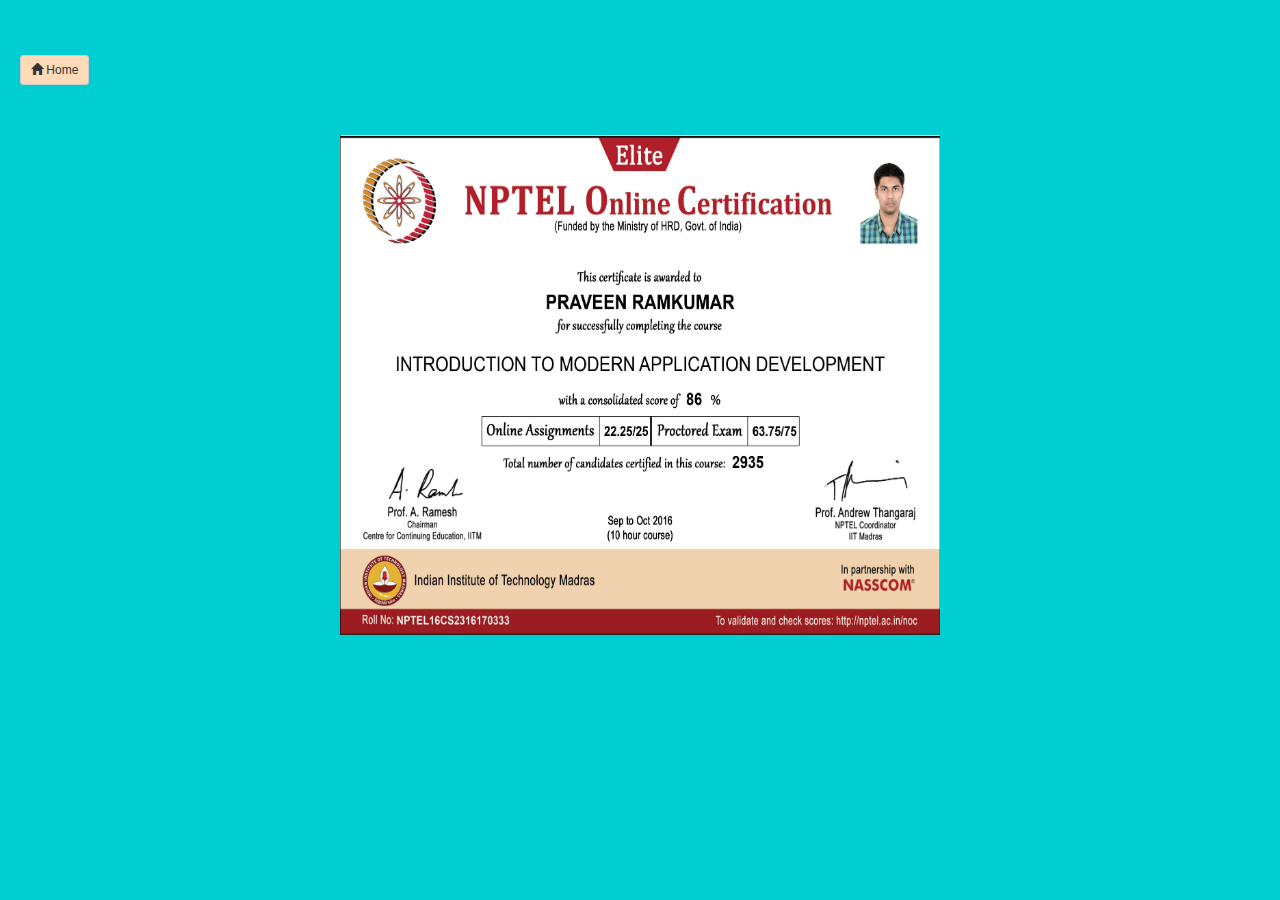
<file: ui/certificate.html>
<html>
    <head>
        <title>
            My Certificate
            </title>
         <meta name="viewport" content="width=device-width, initial-scale=1">
    <link rel="stylesheet" href="https://maxcdn.bootstrapcdn.com/bootstrap/3.3.7/css/bootstrap.min.css">
    <script src="https://ajax.googleapis.com/ajax/libs/jquery/3.1.1/jquery.min.js"></script>
    <script src="https://maxcdn.bootstrapcdn.com/bootstrap/3.3.7/js/bootstrap.min.js"></script>

        
        
        <style>
        
        
        
        img{
            height: 500px;
            width: 600;
       margin-top: 50px;
       
        }
        
        body{
            background-color: darkturquoise;
        }
        .btn-default {
    color: #333!important;
    background-color: peachpuff!important;
    border-color: #ccc!important;
}
 
 .btn-sm {
    padding: 5px 10px!important;
    font-size: 12px!important;
    line-height: 1.5!important;
    border-radius: 3px!important;
    margin-top: 55px!important;
    margin-left: 20px!important;
}       
        
        
        
        
        </style>
        
        
        </head>    
    
    
    <body>
      <a href="/profile"><button type="button" class="btn btn-default btn-sm">
          <span class="glyphicon glyphicon-home"></span> Home
        </button>
        </a>
      
       <center>
        <img src="/ui/NPTEL.jpg" />
        </center>
        </body>
        </html>
</file>
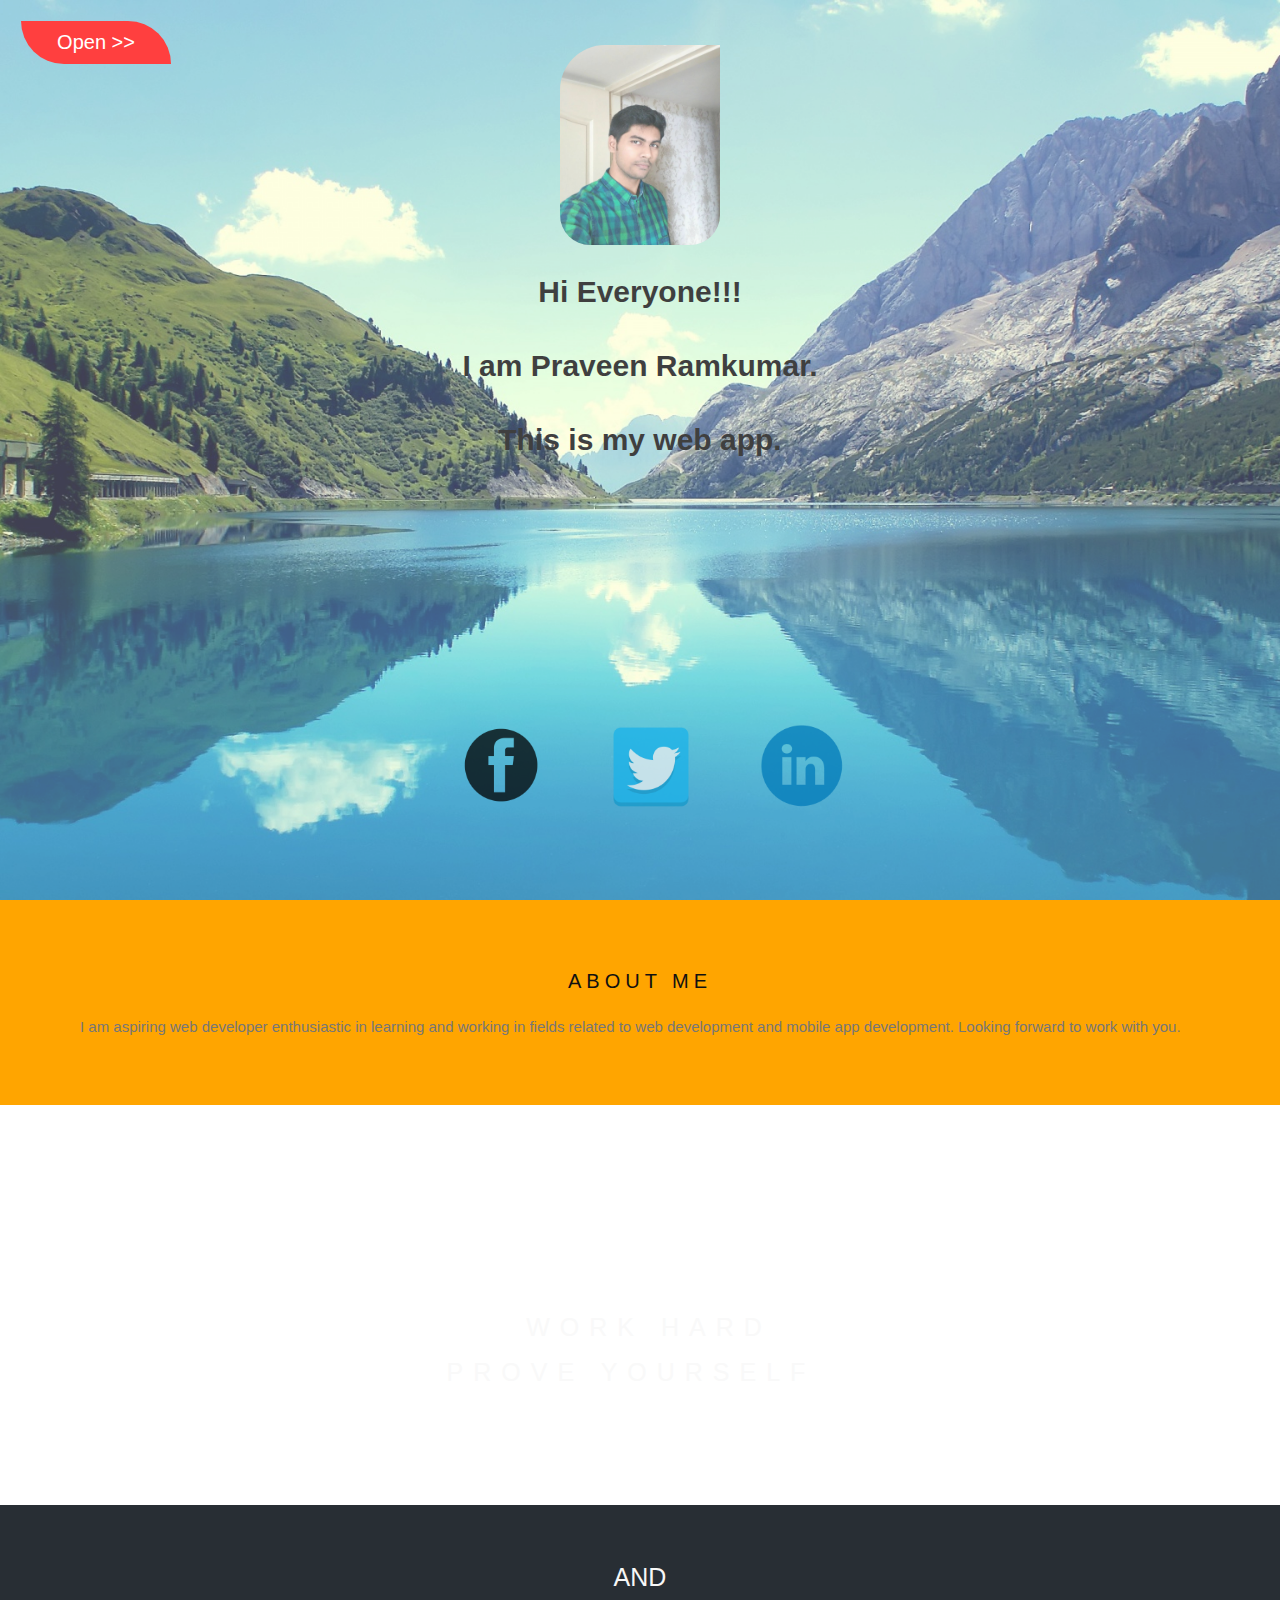
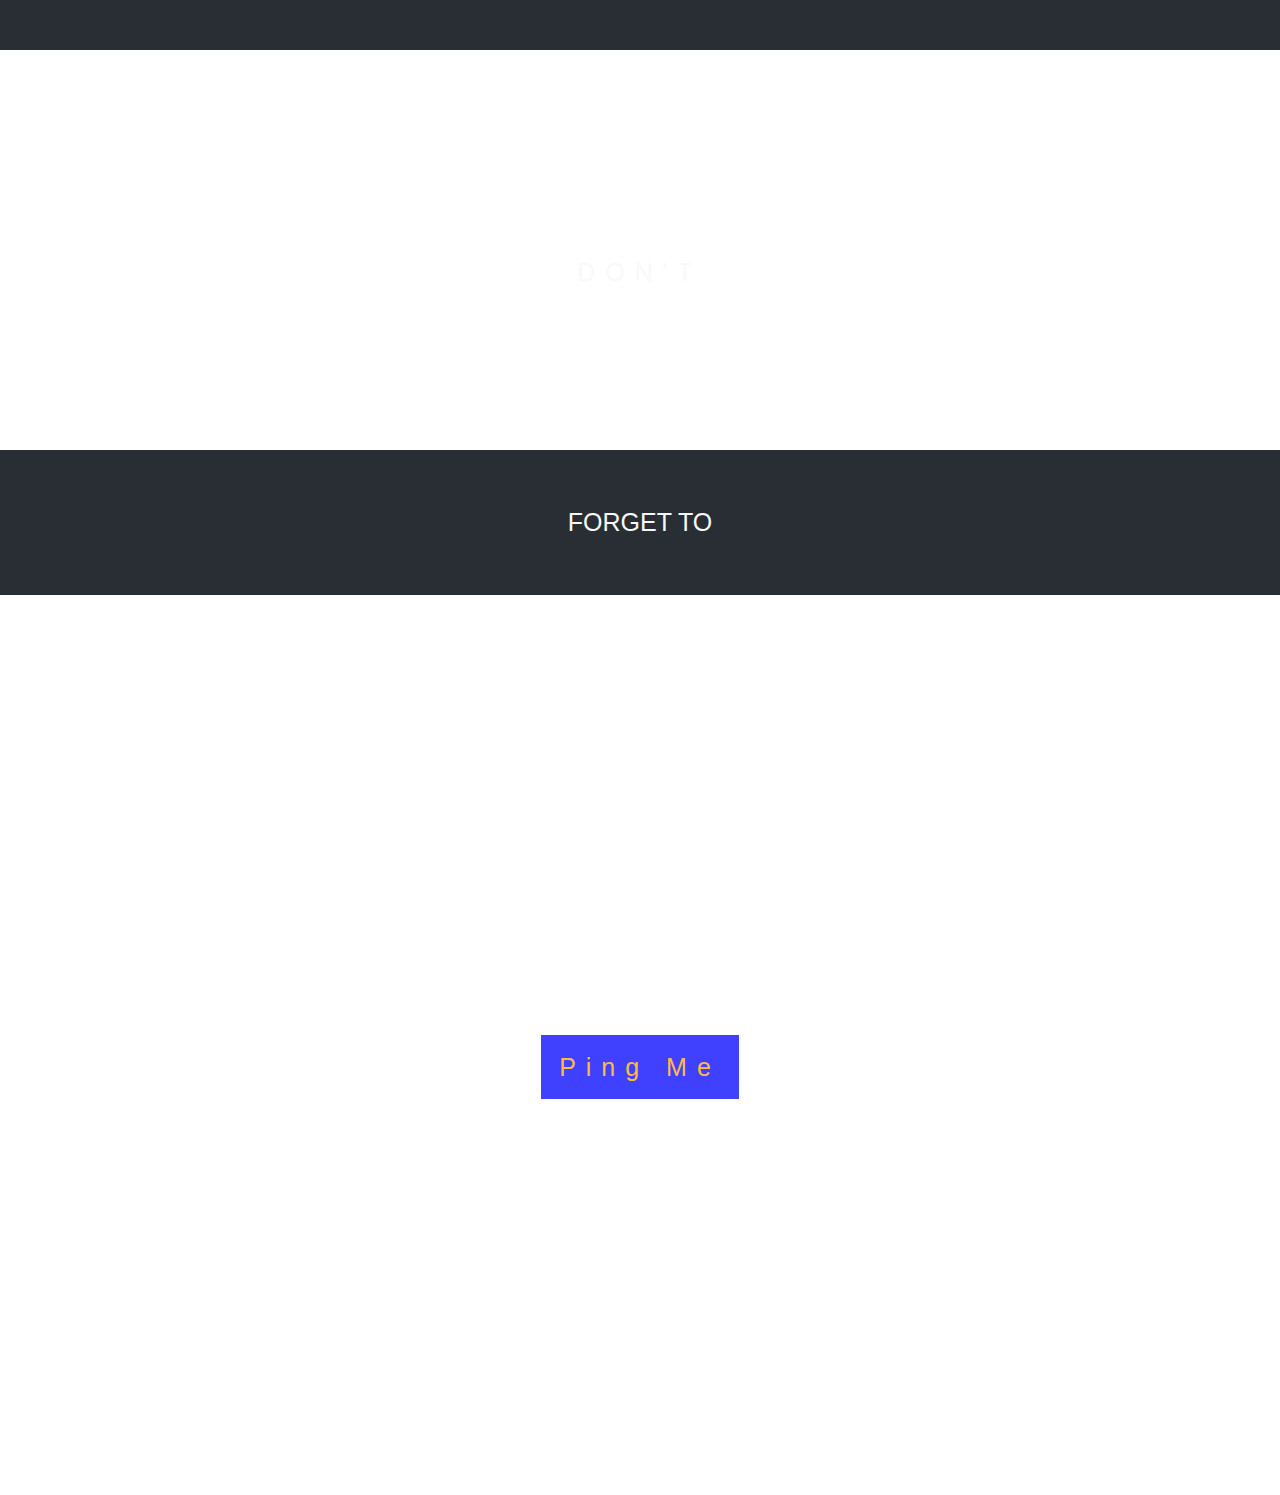
<file: ui/index_dup.html>
<html>
<head>
<link href="/ui/parallax.css" rel="stylesheet" type="text/css">
<link href="/ui/side_nav.css" rel="stylesheet" type="text/css">
<link href="/ui/button.css" rel="stylesheet" type="text/css">
<link href="/ui/welcome.css" rel="stylesheet" type="text/css">
<script>
function openNav() {
    document.getElementById("mySidenav").style.width = "250px";
    document.getElementById("main").style.marginLeft = "250px";
    
}

function closeNav() {
    document.getElementById("mySidenav").style.width = "0";
    document.getElementById("main").style.marginLeft= "0";
    
}
</script>
</head>
<body>
<div id="mySidenav" class="sidenav">
  <a href="javascript:void(0)" class="closebtn" onclick="closeNav()">&times;</a>
  <a href="login.html">Login</a>
  
</div>


<div class="bgimg-1">
<div id="main">
<button class="button" onclick="openNav()"><span>Open >></span></button> 
</div>  
<div class="caption">

    <img id="profile" src="/ui/profile.jpg" />
  

<div id=main1>
<h1 id=sub1>
Hi Everyone!!!
</h1>
<h1 id=sub2>
I am Praveen Ramkumar.
</h1>
<h1 id=sub3>
This is my web app.
</h1>
</div>

</div>
</div>

<div style="color:#777;background-color:orange;text-align:center;padding:50px 80px;text-align: justify;">
  <h3 style="text-align:center;">About Me</h3>
  <p>I am aspiring web developer enthusiastic in learning and working in fields related to web development and mobile app development. Looking forward to work with you.</p>
</div>

<div class="bgimg-2">
  <div class="caption">
    <span class="border" style="background-color:transparent;font-size:25px;color: #f7f7f7;">WORK HARD<br/>PROVE YOURSELF</span>
  </div>
</div>

<div style="position:relative;">
  <div style="background-color:#282E34;text-align:center;padding:50px 80px;text-align: center;font-size:25px;color: #f7f7f7;">
   AND
  </div>
</div>

<div class="bgimg-3">
  <div class="caption">
    <span class="border" style="background-color:transparent;font-size:25px;color: #f7f7f7;">DON'T </span>
  </div>
</div>

<div style="position:relative;">
  <div style="background-color:#282E34;text-align:center;padding:50px 80px;font-size:25px;color: #f7f7f7;">
  FORGET  TO
 
</div>
</div>

<div class="bgimg-4">
  <div class="caption">
    <span class="border">Ping Me</span>
</div>

<div id="social">
<div id="image1">
<a href="https://www.facebook.com/praveen.ramkumar.12"><img src="/ui/facebook.png" height="90" width="90" /></a>
</div>
<div id="image2">
<a href="https://twitter.com/PraveenRamkuma4"><img src="/ui/twitter.png" height="90" width="90" /></a>
</div>
<div id="image3">
<a href="https://www.linkedin.com/in/praveen-r-4277ba108"><img src="/ui/linkedin.png" height="90" width="90" /></a>
</div>
</div>
</div>


</body>
</html>
</file>
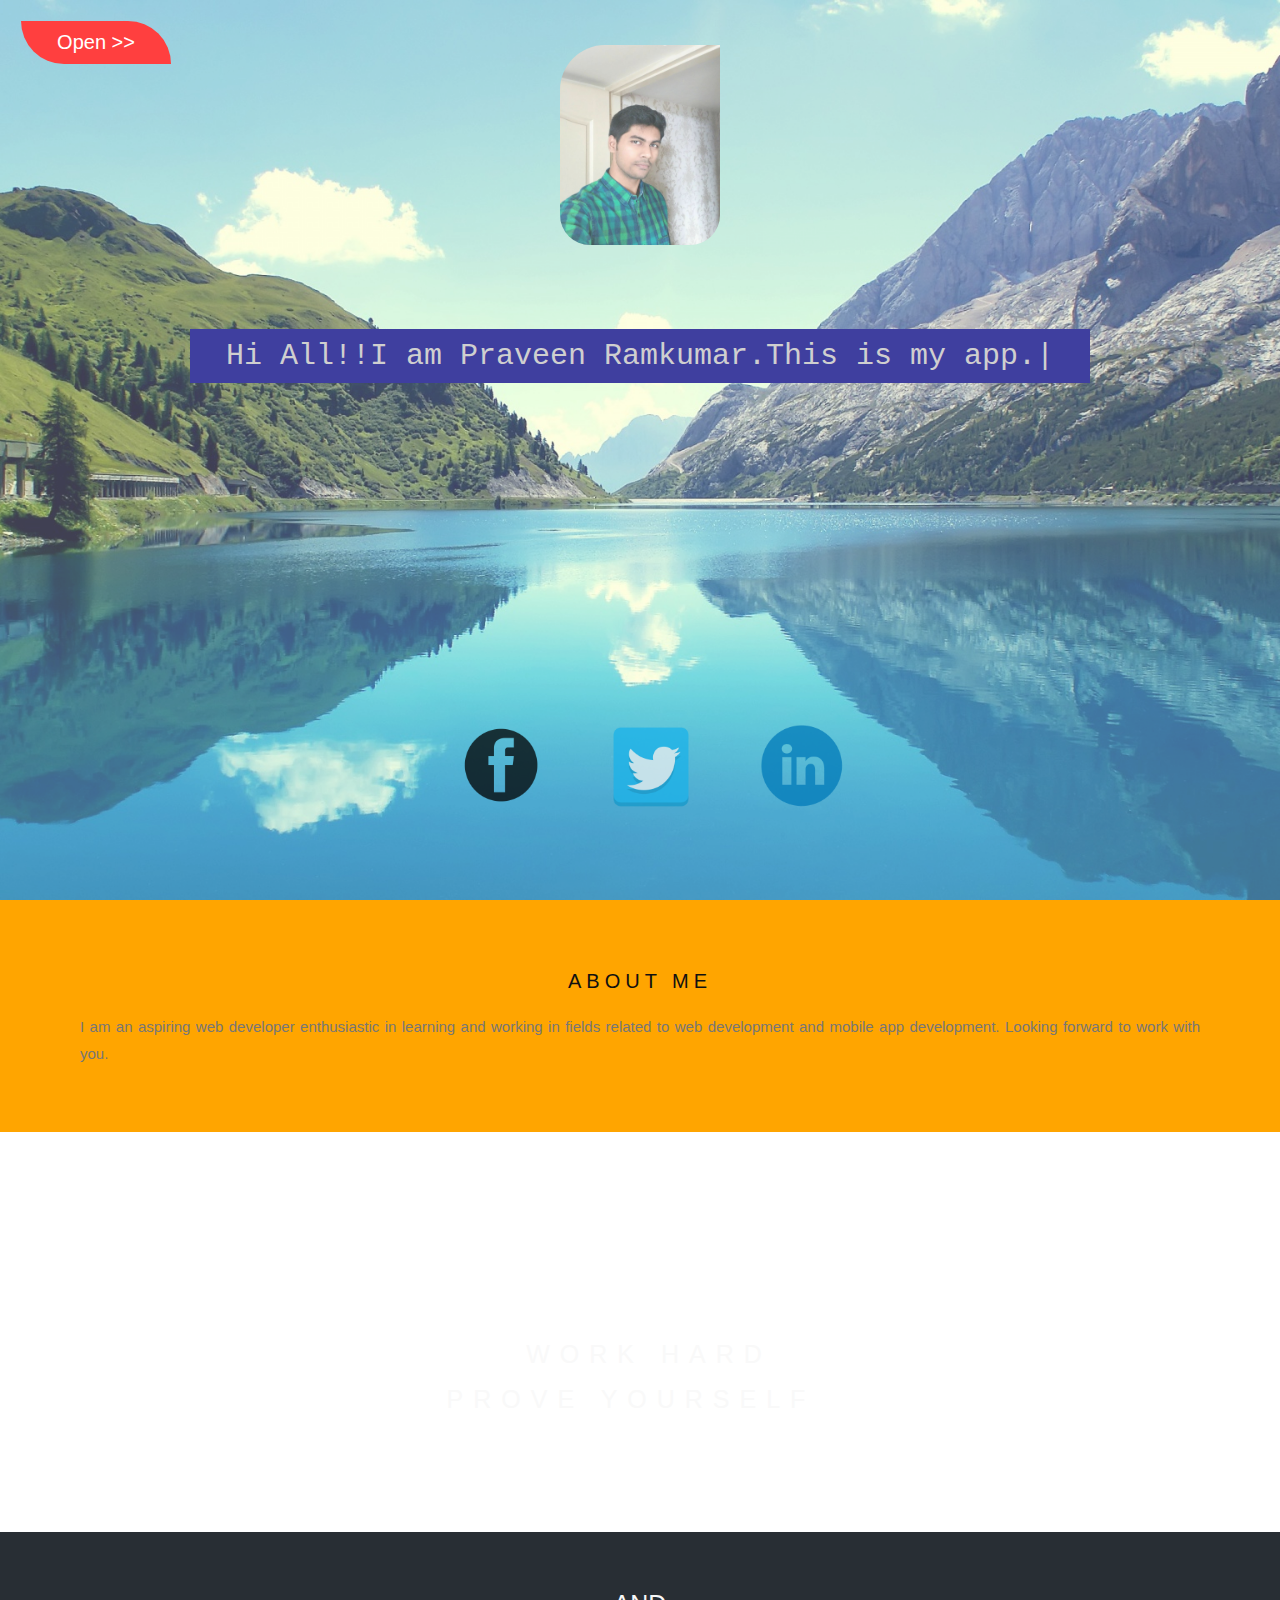
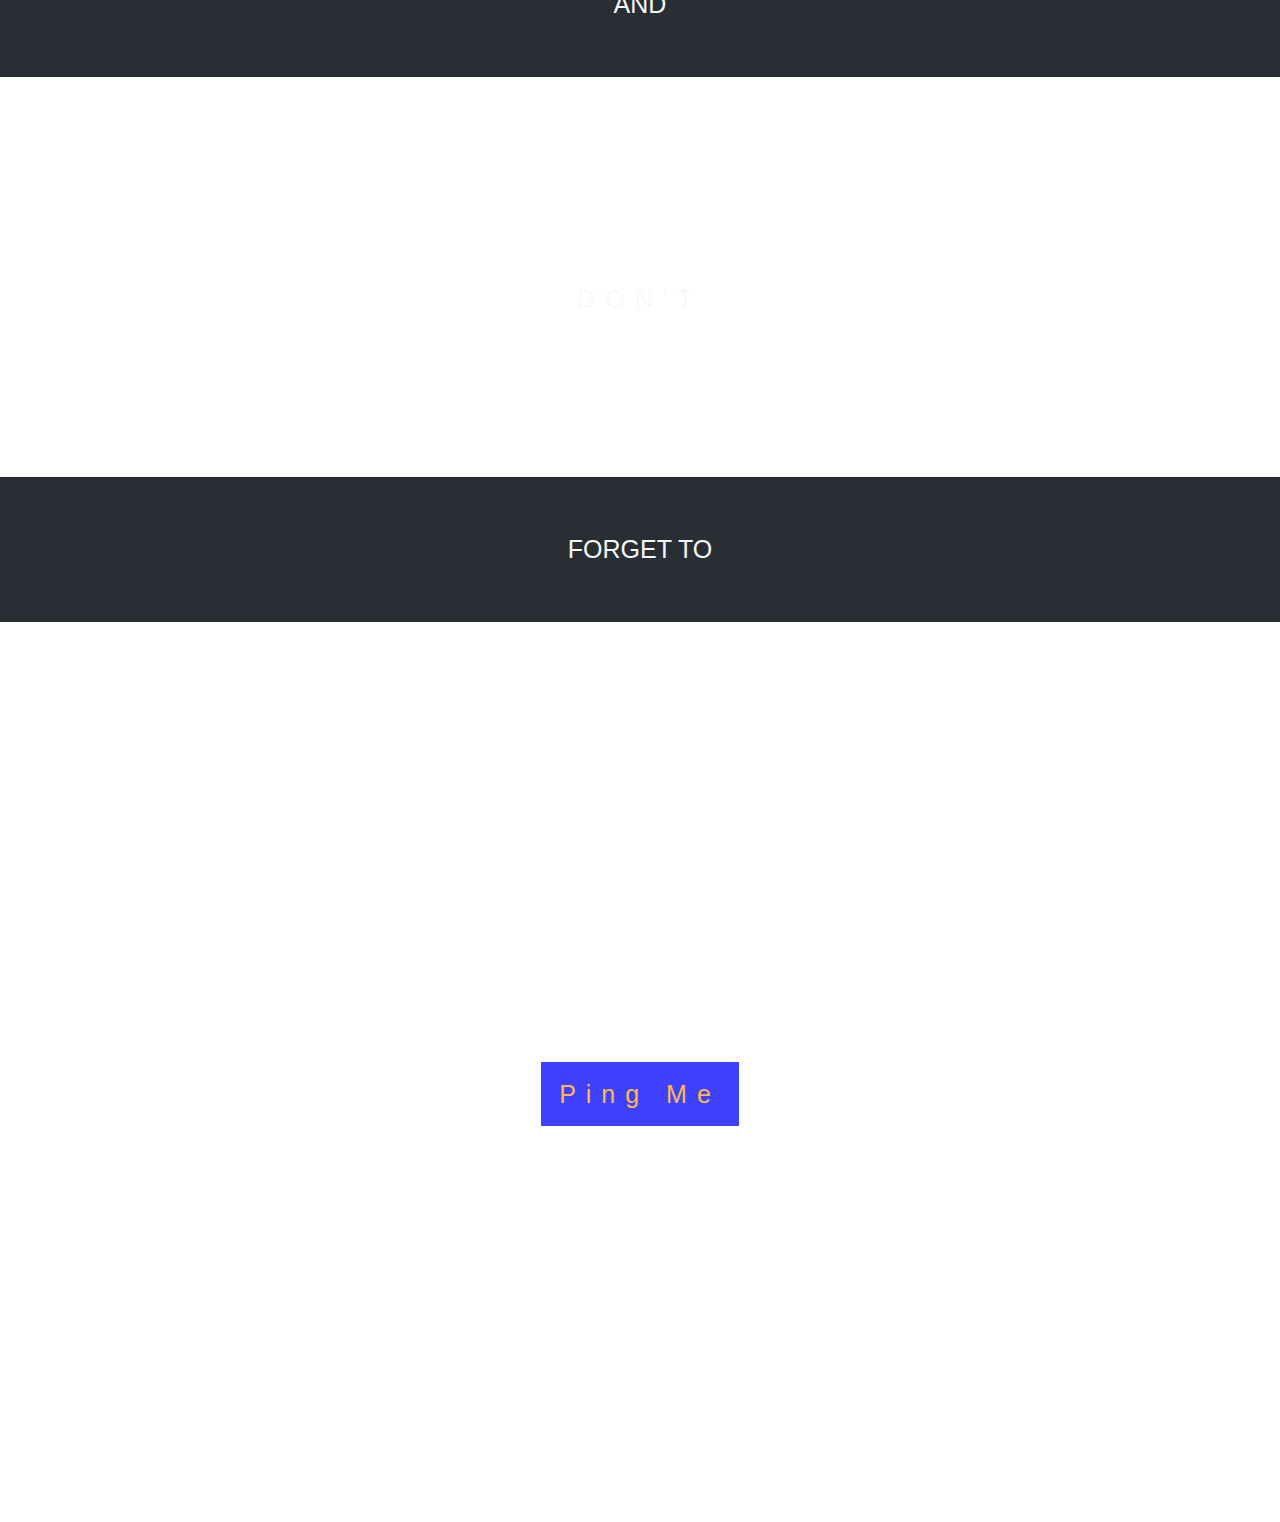
<file: ui/profile.html>
<html>
<head>
<title>Praveen Ramkumar</title>
<link href="/ui/parallax.css" rel="stylesheet" type="text/css">
<link href="/ui/side_nav.css" rel="stylesheet" type="text/css">
<link href="/ui/button.css" rel="stylesheet" type="text/css">
<link href="/ui/welcome.css" rel="stylesheet" type="text/css">
<script>
function openNav() {
    document.getElementById("mySidenav").style.width = "250px";
    document.getElementById("main").style.marginLeft = "250px";
    
}

function closeNav() {
    document.getElementById("mySidenav").style.width = "0";
    document.getElementById("main").style.marginLeft= "0";
    
}
</script>
</head>
<body>
<div id="mySidenav" class="sidenav">
  <a href="javascript:void(0)" class="closebtn" onclick="closeNav()">&times;</a>
  <a href="/">Blog</a>
  <a href="/certificate">IMAD Certificate</a>
</div>


<div class="bgimg-1">
<div id="main">
<button class="button" onclick="openNav()"><span>Open >></span></button> 
</div>  
<div class="caption">

    <img id="profile" src="/ui/profile.jpg" />
  
<br/>
<br/>
<br/>
<center> <div class="main1"><p>Hi All!!I am Praveen Ramkumar.This is my app.<span>|</span></p>
</div>
</center>

</div>
</div>


<div style="color:#777;background-color:orange;text-align:center;padding:50px 80px;text-align: justify;">
  <h3 style="text-align:center;">About Me</h3>
  <p>I am an aspiring web developer enthusiastic in learning and working in fields related to web development and mobile app development. Looking forward to work with you.</p>
</div>

<div class="bgimg-2">
  <div class="caption">
    <span class="border" style="background-color:transparent;font-size:25px;color: #f7f7f7;">WORK HARD<br/>PROVE YOURSELF</span>
  </div>
</div>

<div style="position:relative;">
  <div style="background-color:#282E34;text-align:center;padding:50px 80px;text-align: center;font-size:25px;color: #f7f7f7;">
   AND
  </div>
</div>

<div class="bgimg-3">
  <div class="caption">
    <span class="border" style="background-color:transparent;font-size:25px;color: #f7f7f7;">DON'T </span>
  </div>
</div>

<div style="position:relative;">
  <div style="background-color:#282E34;text-align:center;padding:50px 80px;font-size:25px;color: #f7f7f7;">
  FORGET  TO
 
</div>
</div>

<div class="bgimg-4">
  <div class="caption">
    <span class="border">Ping Me</span>
</div>

<div id="social">
<div id="image1">
<a href="https://www.facebook.com/praveen.ramkumar.12"><img src="/ui/facebook.png" height="90" width="90" /></a>
</div>
<div id="image2">
<a href="https://twitter.com/PraveenRamkuma4"><img src="/ui/twitter.png" height="90" width="90" /></a>
</div>
<div id="image3">
<a href="https://www.linkedin.com/in/praveen-r-4277ba108"><img src="/ui/linkedin.png" height="90" width="90" /></a>
</div>
</div>
</div>


</body>
</html>
</file>
<file: ui/parallax.css>
body, html {
  height: 100%;
  
  margin: 0;
  font: 400 15px/1.8 "Lato", sans-serif;
  color: #777;
}

.bgimg-1, .bgimg-2, .bgimg-3, .bgimg-4{
  position: relative;
  width:100%;  
  opacity: 0.75;
  background-attachment: fixed;
  background-position: center;
  background-repeat: no-repeat;
  background-size: cover;

}
.bgimg-1 {
  background-image: url("/ui/img_parallax.jpg");
  min-height: 100%;
}

.bgimg-2 {
  background-image: url("/ui/img_parallax2.jpg");
  min-height: 400px;
}

.bgimg-3 {
  background-image: url("/ui/img_parallax3.jpg");
  min-height: 400px;
}

.bgimg-4 {
  background-image: url("/ui/img_parallax.jpg");
  min-height: 100%;
}

.caption {
  position: absolute;
  left: 0;
  top: 50%;
  width: 100%;
  text-align: center;
  color: #000;
}

.caption span.border {
  background-color: blue;
  color: orange;
  padding: 18px;
  font-size: 25px;
  letter-spacing: 10px;
}

.bgimg-1 .caption {
  top: 5%!important;
 }

.caption img#profile
{
height:200px;
width:160px;
}

#profile{
border-bottom-left-radius: 2em;
border-bottom-right-radius: 2em;
border-top-left-radius: 3em;

}
h3 {
  letter-spacing: 5px;
  text-transform: uppercase;
  font: 20px "Lato", sans-serif;
  color: #111;
}

#social{
position:fixed;
/*margin:0px 00px;*/  

  left:20%;
  top: 80%;
  width: 60%;
  height: 100px;
  
  color: #000;
/*padding-left:30%;*/
}

#image1{
position:absolute;
height:95px;
width:100px;

margin-left:200px;
float:left;
}

#image2{
position:absolute;
height:95px;
width:100px;

margin-left:350px;
float:left
}

#image3{
position:absolute;
height:95px;
width:100px;

margin-left:500px;
float:left
}
</file>
<file: ui/side_nav.css>
.sidenav {
    height: 100%;
    width: 0;
    position: fixed;
    z-index: 1;
    top: 0;
    left: 0;
    background-color: #111;
    overflow-x: hidden;
    transition: 0.5s;
    padding-top: 60px;
}

.sidenav a {
    padding: 8px 8px 8px 32px;
    text-decoration: none;
    font-size: 25px;
    color: #818181;
    display: block;
    transition: 0.3s
}

.sidenav a:hover, .offcanvas a:focus{
    color: #f1f1f1;
}

.sidenav .closebtn {
    position: absolute;
    top: 0;
    right: 25px;
    font-size: 36px;
    margin-left: 50px;
}

#main {
    transition: margin-left .5s;
    padding: 16px;
    
}

@media screen and (max-height: 450px) {
  .sidenav {padding-top: 15px;}
  .sidenav a {font-size: 18px;}
}
</file>
<file: ui/button.css>
.button {
  border-bottom-left-radius: 5em;
  border-top-right-radius: 5em;
  background-color:#FF0000;
  border: none;
  color: #FFFFFF;
  text-align: center;
  font-size: 20px;
  padding: 10px;
  width: 150px;
  transition: all 0.5s;
  cursor: pointer;
  margin: 5px;
}

.button span {
  cursor: pointer;
  display: inline-block;
  position: relative;
  transition: 0.5s;
}

.button span:after {
 
  position: absolute;
  opacity: 0;
  top: 0;
  left:50px;
  transition: 0.5s;
}

.button:hover span {
  padding-right: 25px;
}

.button:hover span:after {
  opacity: 1;
  right: 0;
}
</file>
<file: ui/welcome.css>
.main1 p{
  color: silver;
background-color: navy;
  
  font-family: "Courier";
  font-size: 30px;
  /*margin: 10px 0 0 10px;*/
  white-space: nowrap;
  overflow: hidden;
  width: 30em;
  animation: type 4s steps(60, end); 
}

/*.main1 p:nth-child(2){
  animation: type2 8s steps(60, end);
}*/
.main1 span{
  animation: blink 1s infinite;
}

 @keyframes type{ 
  from { width: 0; } 
}

 

 @keyframes blink{
  to{opacity: .0;}
}
</file>
